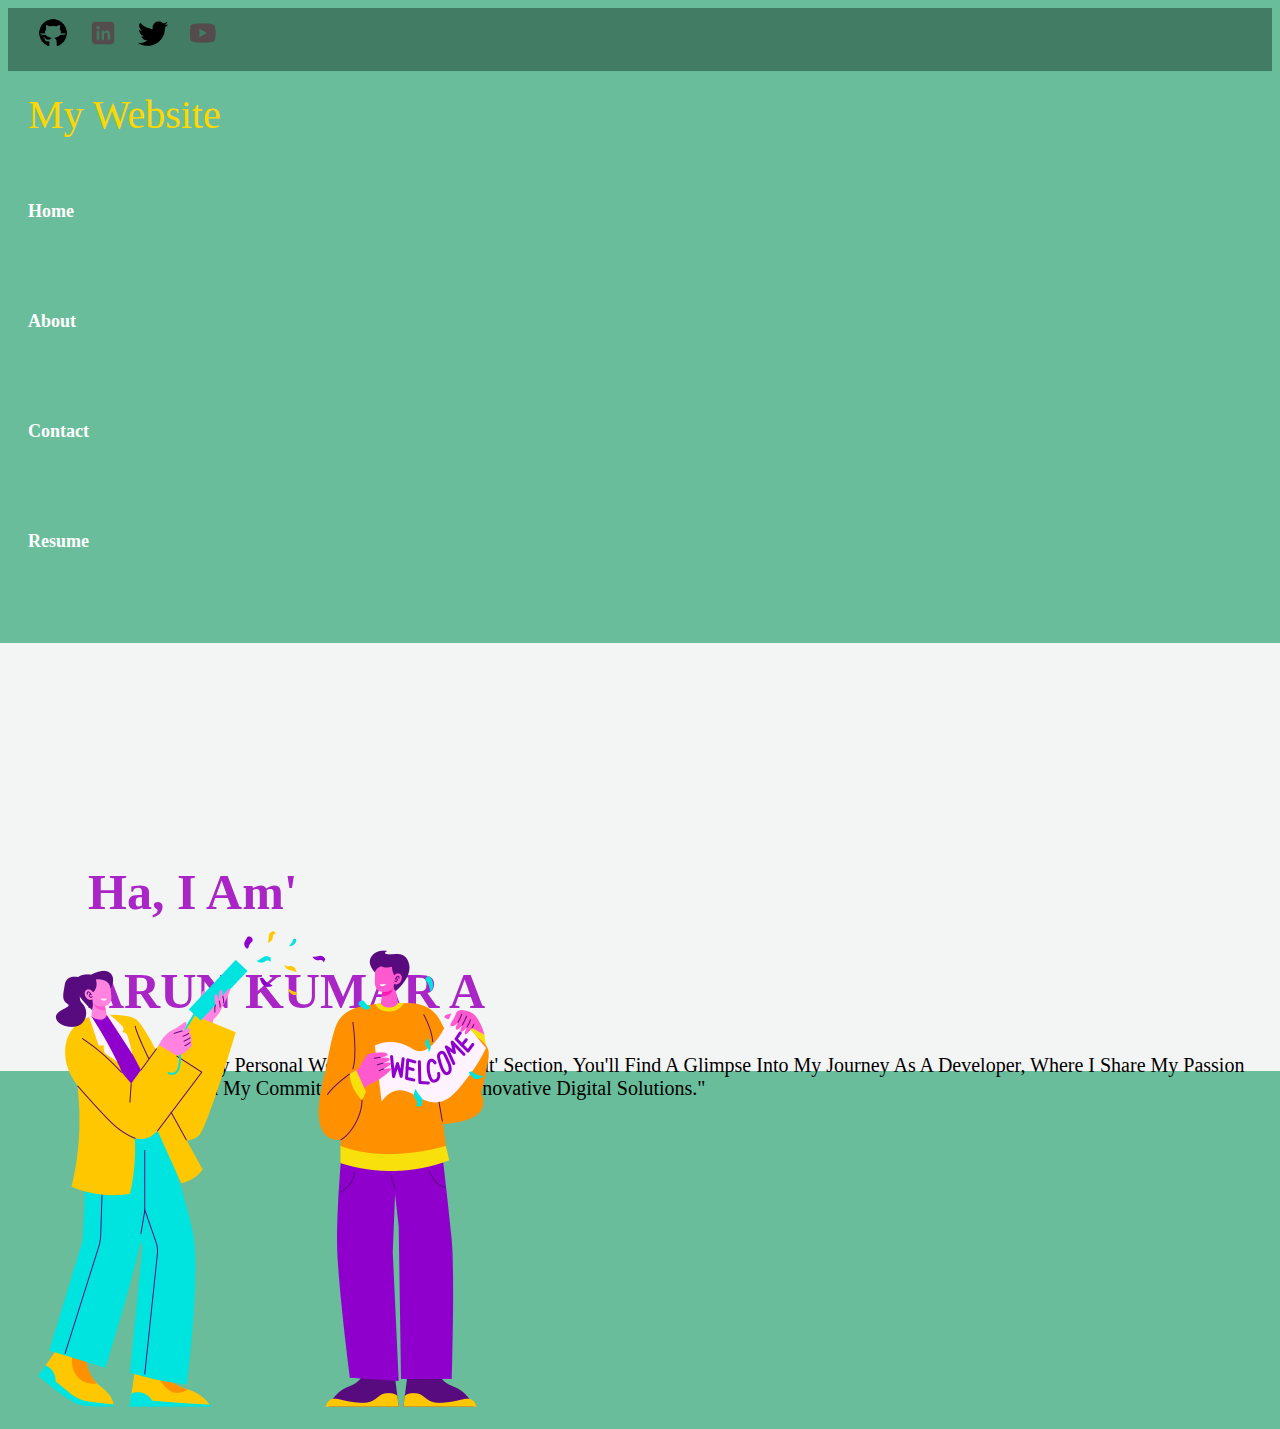
<file: index.html>
<!DOCTYPE html>
<html lang="en">
  <head>
    <meta charset="UTF-8" />
    <meta name="viewport" content="width=device-width, initial-scale=1.0" />
    <link href="https://cdn.jsdelivr.net/npm/bootstrap@5.3.1/dist/css/bootstrap.min.css" rel="stylesheet" integrity="sha384-4bw+/aepP/YC94hEpVNVgiZdgIC5+VKNBQNGCHeKRQN+PtmoHDEXuppvnDJzQIu9" crossorigin="anonymous">
    <link rel="stylesheet" href="cssfile/style.css" />
    <title>My website</title>
  </head>
  <body>
    <!-- top grid details -->
    <div class="container-fluid" id="topgrid">
      <div class="row">
        <div class="col-9"></div>
        <div class="col-3"><a target="_blank" href="https://github.com/"><img src="images/icons8-github-50.png" id="top" ><img src="images/icons8-linkedin-64.png" id="top"><img src="images/icons8-twitter-50.png" id="top"><img src="images/icons8-youtube-50.png" id="top"></a></div>
      </div>
    </div>

    <!-- navigater bar details -->
    <div class="container sticky-top" id="navigaterbar">
      <div class="row">
        <div class="col-md-7" id="navigaterbar_col">
          <a id="a" >My Website</a>
        </div>
        <div class="col-md-1" id="navigaterbar_col">
          <a id="b" href="index.html">Home</a>
        </div>
        <div class="col-md-1" id="navigaterbar_col">
          <a id="b" href="about.html">About</a>
        </div>
        <div class="col-md-1" id="navigaterbar_col">
          <a id="b" href="contact.html">contact</a>
        </div>
        <div class="col-md-2" id="navigaterbar_col">
          <a id="b" href="images/Arun_resume_new(1).pdf" target="_blank" rel="noopener noreferrer">Resume</a>
        </div>


      </div>
    </div>

    <div class="container-fluid" id="welcome">
      <div class="row">
        <div class="col-md-6" id="welcome_col">
          <h2>Ha, I am'</h2>
          <h1>ARUN KUMAR A</h1>
          <p>
            "Welcome to my personal website! In the 'About' section, you'll find a glimpse into my journey as a developer, where I share my passion for coding and my commitment to creating innovative digital solutions."
          </p>
        </div>
        <div class="col-md-6" id="welcome_col">
          <img class="img-fluid" id="welcome_img" src="images/welcome.png" />
        </div>
      </div>
    </div>

    <!-- main content details -->
    <!-- <div class="container-fluid"  id="maincontent">
      <div class="row">
        <div class="col-md-4" id="maincontent_col"><img class="img-fluid" id="maincontent_img" src="images/youtube.png" /><h5>Youtube Video Select</h5></div>
        <div class="col-md-4" id="maincontent_col"><img class="img-fluid" id="maincontent_img"src="images/linked.png" /><h5>Copy Link</h5></div>
        <div class="col-md-4" id="maincontent_col"><img class="img-fluid" id="maincontent_img" src="images/downloading.png" /><h5> Download Youtube Video</h5></div>
      </div>
    </div> -->
    

    <script src="https://cdn.jsdelivr.net/npm/@popperjs/core@2.11.8/dist/umd/popper.min.js" integrity="sha384-I7E8VVD/ismYTF4hNIPjVp/Zjvgyol6VFvRkX/vR+Vc4jQkC+hVqc2pM8ODewa9r" crossorigin="anonymous"></script>
<script src="https://cdn.jsdelivr.net/npm/bootstrap@5.3.1/dist/js/bootstrap.min.js" integrity="sha384-Rx+T1VzGupg4BHQYs2gCW9It+akI2MM/mndMCy36UVfodzcJcF0GGLxZIzObiEfa" crossorigin="anonymous"></script>
  </body>
</html>
</file>
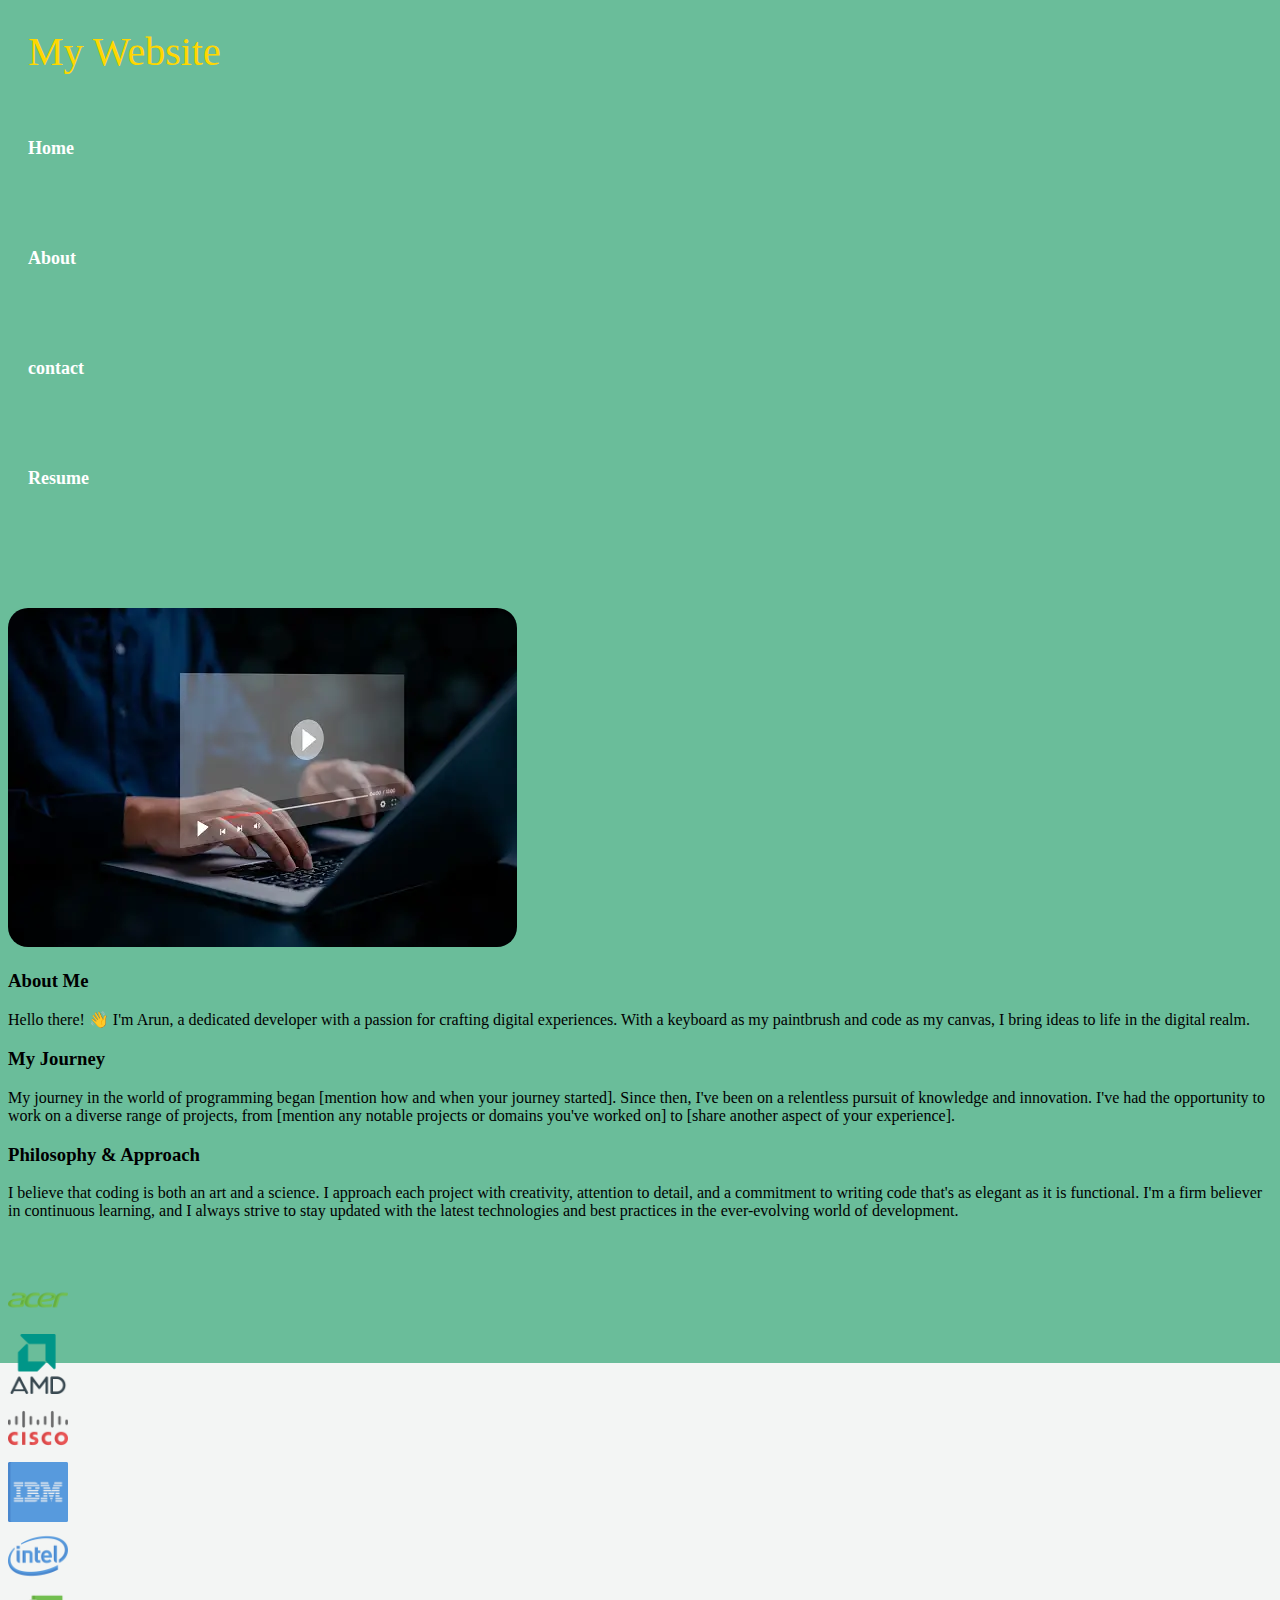
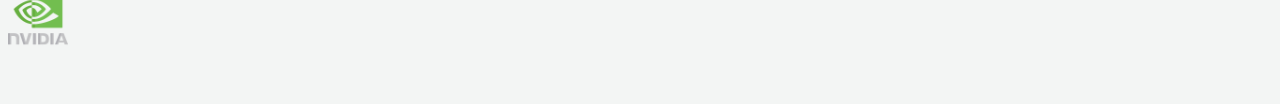
<file: about.html>
<!DOCTYPE html>
<html lang="en">
<head>
    <meta charset="UTF-8">
    <meta name="viewport" content="width=device-width, initial-scale=1.0">
    <title>About</title>
    <link href="https://cdn.jsdelivr.net/npm/bootstrap@5.3.1/dist/css/bootstrap.min.css" rel="stylesheet" integrity="sha384-4bw+/aepP/YC94hEpVNVgiZdgIC5+VKNBQNGCHeKRQN+PtmoHDEXuppvnDJzQIu9" crossorigin="anonymous">
    <link rel="stylesheet" href="cssfile/about.css" />
</head>
<body>

    <!-- navigater bar details -->
    <div class="container sticky-top" id="navigaterbar">
        <div class="row">
          <div class="col-md-7" id="navigaterbar_col">
            <a id="a" >My Website</a>
          </div>
          <div class="col-md-1" id="navigaterbar_col">
            <a id="b" href="index.html">Home</a>
          </div>
          <div class="col-md-1" id="navigaterbar_col">
            <a id="b" href="about.html">About</a>
          </div>
          <div class="col-md-1" id="navigaterbar_col">
            <a id="b" href="contact.html">contact</a>
          </div>
          <div class="col-md-2" id="navigaterbar_col">
            <a id="b" href="E:\New folder\resume\index.html">Resume</a>
          </div>
  
        </div>
      </div>
  


    <div class="container-md" id="content">
        <div class="row">
            <div class="col-6"><img src="images/istockphoto.webp" class="img-fluid" id="content_img"><p></p></div>
            <div class="col-6">
                <h3> About Me</h3>
                <p>Hello there! 👋 I'm Arun, a dedicated developer with a passion for crafting digital experiences. With a keyboard as my paintbrush and code as my canvas, I bring ideas to life in the digital realm.
                </p>
                <h3>My Journey</h3>
                <p> My journey in the world of programming began [mention how and when your journey started]. Since then, I've been on a relentless pursuit of knowledge and innovation. I've had the opportunity to work on a diverse range of projects, from [mention any notable projects or domains you've worked on] to [share another aspect of your experience].</p>
                <h3>Philosophy & Approach</h3>
                <p> I believe that coding is both an art and a science. I approach each project with creativity, attention to detail, and a commitment to writing code that's as elegant as it is functional. I'm a firm believer in continuous learning, and I always strive to stay updated with the latest technologies and best practices in the ever-evolving world of development.</p>
            </div>
        </div>
  
    </div>

    <div class="container-md" id="partner">
        <div class="row">
            <div class="col-2"><img src="images/acer.png" class="img-fluid" id="a"></div>
            <div class="col-2"><img src="images/amd.png" class="img-fluid" id="a"></div>
            <div class="col-2"><img src="images/cisco.png" class="img-fluid" id="a" ></div>
            <div class="col-2"><img src="images/ibm.png" class="img-fluid" id="a"></div>
            <div class="col-2"><img src="images/intel.png" class="img-fluid" id="a"></div>
            <div class="col-2"><img src="images/nvidia.png" class="img-fluid" id="a"></div>
        </div>
    </div>



    




    <script src="https://cdn.jsdelivr.net/npm/@popperjs/core@2.11.8/dist/umd/popper.min.js" integrity="sha384-I7E8VVD/ismYTF4hNIPjVp/Zjvgyol6VFvRkX/vR+Vc4jQkC+hVqc2pM8ODewa9r" crossorigin="anonymous"></script>
<script src="https://cdn.jsdelivr.net/npm/bootstrap@5.3.1/dist/js/bootstrap.min.js" integrity="sha384-Rx+T1VzGupg4BHQYs2gCW9It+akI2MM/mndMCy36UVfodzcJcF0GGLxZIzObiEfa" crossorigin="anonymous"></script>
</body>
</html>
</file>
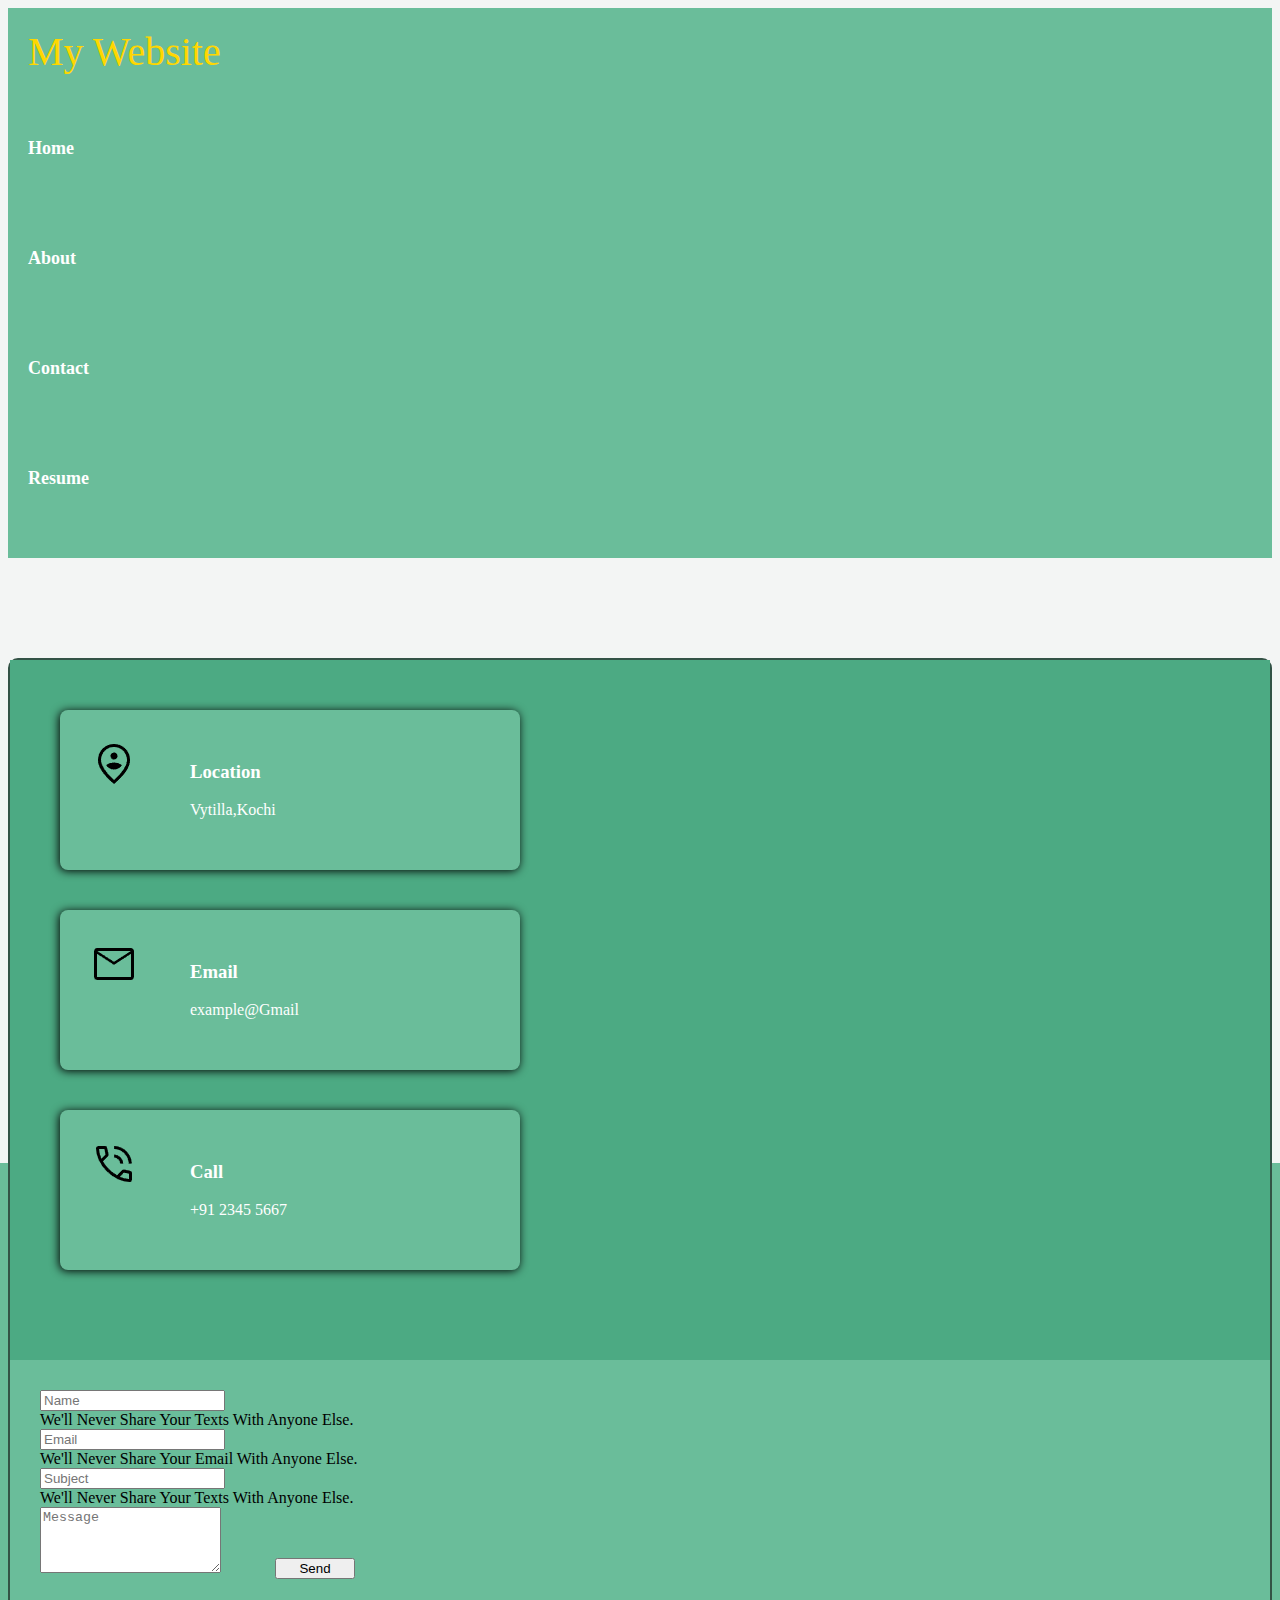
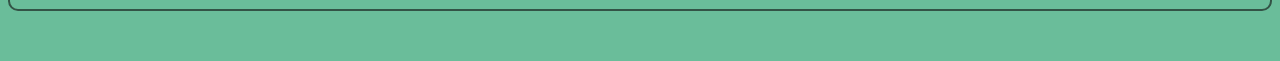
<file: contact.html>
<!DOCTYPE html>
<html lang="en">
<head>
    <meta charset="UTF-8">
    <meta name="viewport" content="width=device-width, initial-scale=1.0">
    <title>Contact</title>
    <link href="https://cdn.jsdelivr.net/npm/bootstrap@5.3.1/dist/css/bootstrap.min.css" rel="stylesheet" integrity="sha384-4bw+/aepP/YC94hEpVNVgiZdgIC5+VKNBQNGCHeKRQN+PtmoHDEXuppvnDJzQIu9" crossorigin="anonymous">
    <link rel="stylesheet" href="cssfile/contact.css" />
</head>
<body>
    
    <!-- navigater bar details -->
    <div class="container sticky-top" id="navigaterbar">
        <div class="row">
          <div class="col-md-7" id="navigaterbar_col">
            <a id="a" >My Website</a>
          </div>
          <div class="col-md-1" id="navigaterbar_col">
            <a id="b" href="index.html">Home</a>
          </div>
          <div class="col-md-1" id="navigaterbar_col">
            <a id="b" href="about.html">About</a>
          </div>
          <div class="col-md-1" id="navigaterbar_col">
            <a id="b" href="contact.html">contact</a>
          </div>
          <div class="col-md-2" id="navigaterbar_col">
            <a id="b" href="E:\New folder\resume\index.html">Resume</a>
          </div>
  
        </div>
      </div>


    <div class="container-md">
        <div class="row">
            <div class="col-sm-5" id="main">
                <div class="row">
                    <div class="col-1"><img src="images/person_pin_circle.png" class="img-fluid" id="i"><span><h3>location</h3>Vytilla,Kochi</span></div>
                </div>
                <div class="row">
                    <div class="col-1"><img src="images/mail.png" class="img-fluid" id="i"><span><h3>Email</h3>example@gmail</span></div>
                </div>
                <div class="row">
                    <div class="col-1"><img src="images/phone.png" class="img-fluid" id="i"><span><h3>Call</h3>+91 2345 5667</span></div>
                </div>
            </div>
            <div class="col-7">
                <form >
                    <div class="mb-3">
                      <label for="exampleInputText1" class="form-label"></label>
                      <input type="text" class="form-control" id="exampleInputText1" placeholder="Name" aria-describedby="textHelp">
                      <div id="textHelp" class="form-text">We'll never share your texts with anyone else.</div>
                    </div>
                    <div class="mb-3">
                      <label for="exampleInputEmail1" class="form-label"></label>
                      <input type="email" class="form-control" id="exampleInputEmail1" placeholder="Email" aria-describedby="emailHelp">
                      <div id="emailHelp" class="form-text">We'll never share your email with anyone else.</div>
                    </div>
                    <div ><div class="mb-3">
                      <label for="exampleInputText1" class="form-label"></label>
                      <input type="text" class="form-control" id="exampleInputText1" placeholder="Subject" aria-describedby="textHelp">
                      <div id="textHelp" class="form-text">We'll never share your texts with anyone else.</div>
                    </div></div>
                    <div class="mb-3" id="Message">
                        <label for="exampleFormControlTextarea1" class="form-label"></label>
                        <textarea class="form-control" id="exampleFormControlTextarea1" rows="4" placeholder="Message"></textarea>
                        <button  class="btn btn-primary">Send</button>
                    </div>
                </form>
            </div>
        </div>
    </div>




    <script src="https://cdn.jsdelivr.net/npm/@popperjs/core@2.11.8/dist/umd/popper.min.js" integrity="sha384-I7E8VVD/ismYTF4hNIPjVp/Zjvgyol6VFvRkX/vR+Vc4jQkC+hVqc2pM8ODewa9r" crossorigin="anonymous"></script>
<script src="https://cdn.jsdelivr.net/npm/bootstrap@5.3.1/dist/js/bootstrap.min.js" integrity="sha384-Rx+T1VzGupg4BHQYs2gCW9It+akI2MM/mndMCy36UVfodzcJcF0GGLxZIzObiEfa" crossorigin="anonymous"></script>
</body>
</html>
</file>
<file: cssfile/style.css>
*{
    text-transform: capitalize;
}


body{
    background: linear-gradient(rgb(106, 189, 154) 60% ,rgb(243, 245, 244)40% );
   
}

#topgrid{
    background-color: rgb(66, 124, 100);
    height: 43px;
    padding: 10px;
    
}
#top{
    width: 30px;
    margin-left: 20px;
}


#navigaterbar_col{
    background-color: rgb(106, 189, 154) ;
    /* border: 2px solid ; */
    height: 70px;
    padding: 20px;
    
 
}

#navigaterbar_img{
    width: 60px;
}

#a{
    font-size: 40px;
    text-decoration-line: none;
    color: gold;

}
#b{
    text-align: center;
    text-decoration-line: none;
    font-size: 18px;
    font-weight: bolder;
    color: #ffff;
    
    
}

#b:hover{
    border-bottom: 3px solid red;
    
}


#welcome_col{
    height: 200px;
    /* border: 2px solid; */
    position: relative;
    top: 200px;
}


h1{
    font-size: 50px;
    font-weight: 700;
    color: #aa25c5;
    margin-left: 80px;
}
h2{
    font-size: 50px;
    font-weight: 700;
    color: #aa25c5;
    margin-left: 80px;

}

p{
    margin-left: 80px;
    font-size: 20px;
}
#welcome_img{
    margin-top: -150px;
}

@media screen and (max-width: 780px) {
    #welcome_img{
        display: none;
    }
   

  }
#welcome_img:hover{
    margin-top: -100px;
}

#maincontent_col{
    /* border: 2px solid ; */
    height: 200px;  
    width: 200px;
    position: relative;
    left: 200px;
    margin-top: 470px;
    margin-left: 60px;
    margin-right: 60px;
    margin-bottom: 60px;
    background-color: rgb(106, 189, 154);
    border-radius: 5px;
    box-shadow: -1px 1px 10px #000;
    padding: 10px 50px 20px;
    text-align: center;
    
    
}

#maincontent_col:hover{
    background-color: rgb(46, 122, 91) ;
}

#maincontent_img{
    width: 100px;
}
</file>
<file: cssfile/about.css>
body{
    background: linear-gradient(rgb(106, 189, 154) 80% ,rgb(243, 245, 244) 20% );
   
}

#navigaterbar_col{
    background-color: rgb(106, 189, 154) ;
    /* border: 2px solid ; */
    height: 70px;
    padding: 20px;
    
 
}

#navigaterbar_img{
    width: 60px;
}

#a{
    font-size: 40px;
    text-decoration-line: none;
    color: gold;

}
#b{
    text-align: center;
    text-decoration-line: none;
    font-size: 18px;
    font-weight: bolder;
    color: #ffff;
    
    
}

#b:hover{
    border-bottom: 3px solid red;
    
}


#content{
    
    margin-top: 50px;
}


#content_img{
    border-radius: 20px;
}

#partner{
    margin-top: 50px;
    margin-bottom: 50px;
}


#a{
    width: 60px;
}

#a:hover{
    width: 66px ;
}
</file>
<file: cssfile/contact.css>
*{
    text-transform: capitalize;
}

body{
    background: linear-gradient( rgb(243, 245, 244) 70% ,rgb(106, 189, 154) 30%);
   
}



#navigaterbar_col{
    background-color: rgb(106, 189, 154) ;
    /* border: 2px solid ; */
    height: 70px;
    padding: 20px;
    
 
}

#navigaterbar_img{
    width: 60px;
}

#a{
    font-size: 40px;
    text-decoration-line: none;
    color: gold;

}
#b{
    text-align: center;
    text-decoration-line: none;
    font-size: 18px;
    font-weight: bolder;
    color: #ffff;
    
    
}

#b:hover{
    border-bottom: 3px solid red;
    
}

#main{
    background-color: rgb(76, 170, 131);
    padding: 50px;

}
.col-1{
    background-color: rgb(106, 189, 154);
    height: 100px;
    margin-bottom: 40px;
    width: 400px;
    padding: 30px;
    border-radius: 8px;
    box-shadow: -1px 1px 10px #000;
}

.container-md{
    margin-top: 100px;
    margin-bottom: 50px;
    border: 2px solid rgb(51, 83, 70);
    border-radius: 10px;
    

}

span{
    position: relative;
    bottom:  50px;
    left: 100px;
    color: #fff;
}
#i:hover{
    background-color: #fff;
    border-radius: 15px;
}

.col-7{
    
    padding: 30px;
}

#your{
    width: 280px;
    height: 50px;
}

#email{
    margin-left: 20px;
    width: 280px;
    height: 50px;
}


#sub{
    margin-top: 30px;
    height: 50px;
    width: 500px;
}

button{
    margin-top: 50px;
    margin-left: 50px;
    width: 80px;
}
</file>
